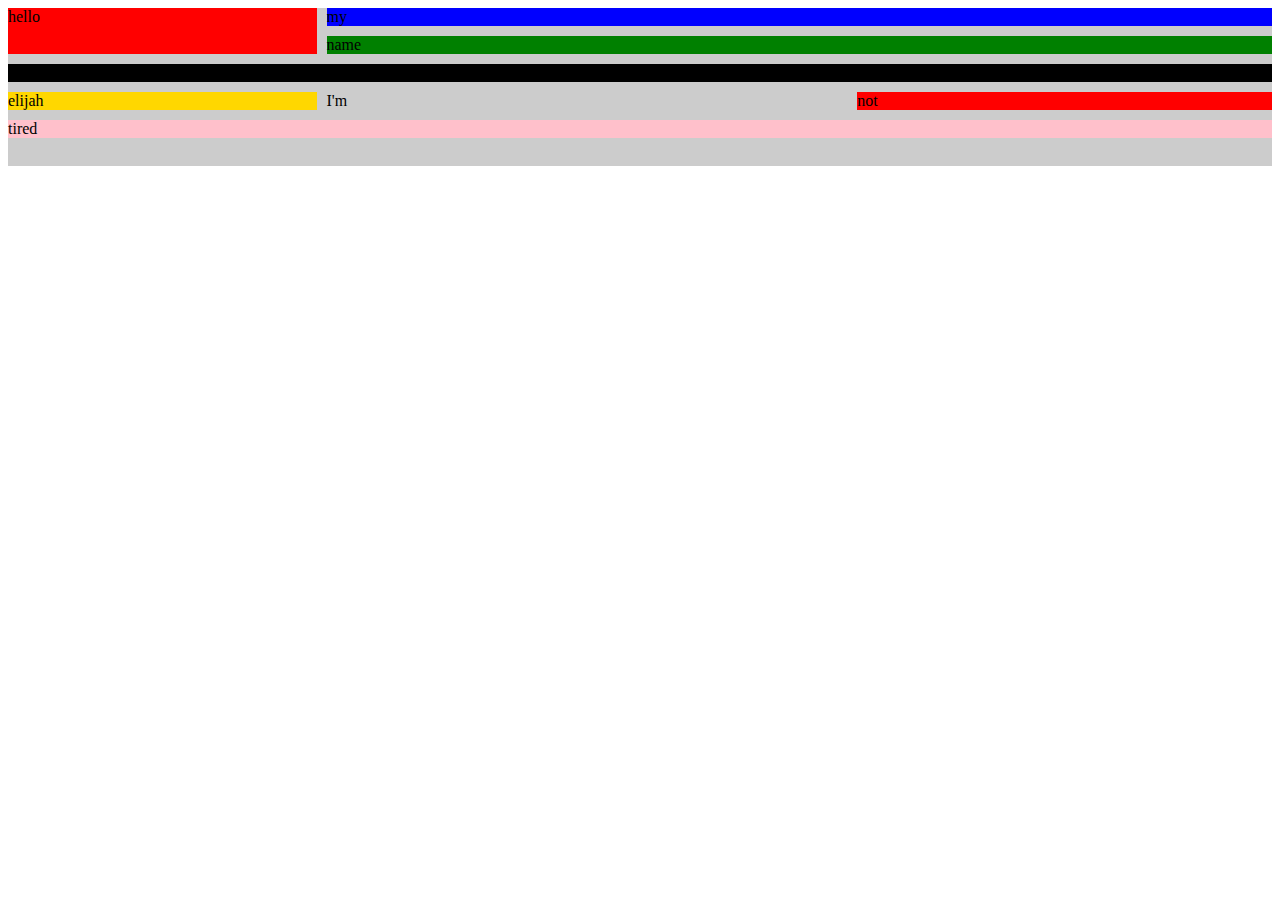
<file: gridtest.html>
<!DOCTYPE html>
<html lang="en" dir="ltr">
<head>
  <meta charset="utf-8">
  <title>Grid Test</title>
  <link rel="stylesheet" href="gridtest.css">
</head>
<body>
  <div class="main-wrapper">

    <section class="logo">
hello
    </section>

    <section class="menu">
my
    </section>

    <section class="quote">
name
    </section>

    <section class="main-photo">
is
    </section>

    <section class="five">
elijah
    </section>

    <section class="six">
I'm
    </section>

    <section class="seven">
not
    </section>

    <section class="footer">
tired
    </section>

  </div>
</body>

</html>
</file>
<file: gridtest.css>
.main-wrapper{
  background: #ccc;
display: grid;
grid-template-columns: repeat(12, minmax(0,1fr));
grid-template-rows:  repeat(6, 2fr);
gap: 10px;
  }
  .logo{
background: red;
grid-column: 1/4;
grid-row: 1/3;
  }
  .menu{
    background: blue;
grid-column: 4/13;
  }
  .quote{
background: green;
grid-column: 4/13;
  }
  .main-photo{
    background: black;
    grid-column: 1/13;
   grid-row:3/4;
  }
  .five{
background: gold;
grid-column: 1/4;
  }
  .six{
grid-column: 4/9;
  }
  .seven{
background:red;
grid-column: 9/13;
  }
  .footer{
background: pink;
grid-column: 1/13;
  }
</file>
